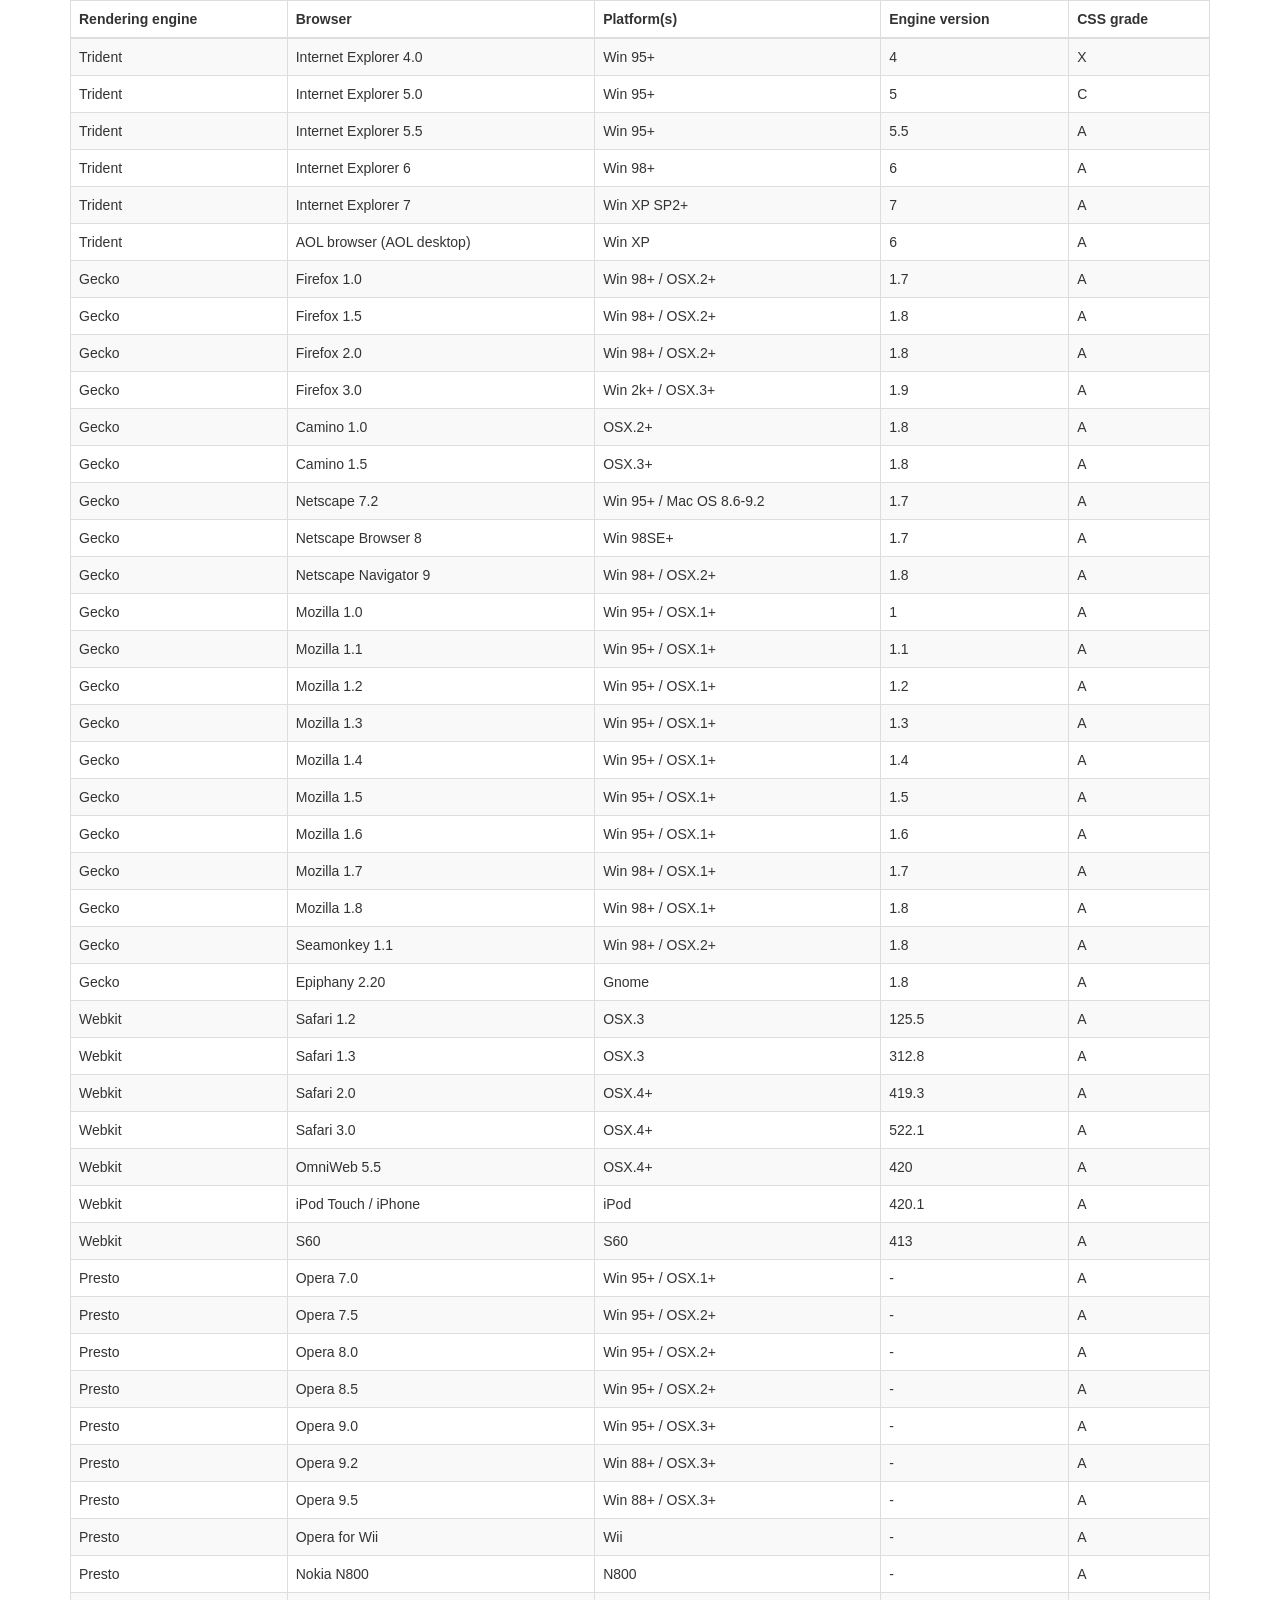
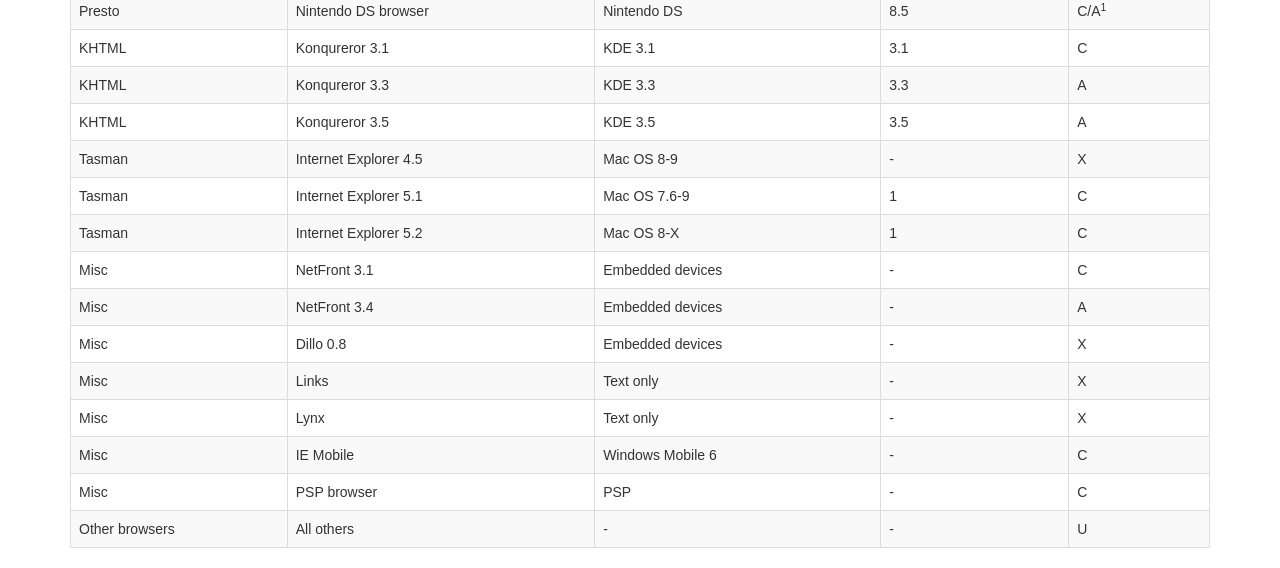
<file: bootstrap/vendor/datatables-plugins/index.html>
<!DOCTYPE HTML PUBLIC "-//W3C//DTD HTML 4.01//EN" "http://www.w3.org/TR/html4/strict.dtd">
<html>
	<head>
		<meta http-equiv="content-type" content="text/html; charset=utf-8" />
		
		<title>DataTables Bootstrap 3 example</title>

		<link rel="stylesheet" type="text/css" href="//maxcdn.bootstrapcdn.com/bootstrap/3.3.0/css/bootstrap.min.css">
		<link rel="stylesheet" type="text/css" href="dataTables.bootstrap.css">

		<script type="text/javascript" language="javascript" src="//code.jquery.com/jquery-1.11.1.min.js"></script>
		<script type="text/javascript" language="javascript" src="//cdn.datatables.net/1.10.3/js/jquery.dataTables.min.js"></script>
		<script type="text/javascript" language="javascript" src="dataTables.bootstrap.js"></script>
		<script type="text/javascript" charset="utf-8">
			$(document).ready(function() {
				$('#example').dataTable();
			} );
		</script>
	</head>
	<body>
		<div class="container">
			
<table cellpadding="0" cellspacing="0" border="0" class="table table-striped table-bordered" id="example">
	<thead>
		<tr>
			<th>Rendering engine</th>
			<th>Browser</th>
			<th>Platform(s)</th>
			<th>Engine version</th>
			<th>CSS grade</th>
		</tr>
	</thead>
	<tbody>
		<tr class="odd gradeX">
			<td>Trident</td>
			<td>Internet
				 Explorer 4.0</td>
			<td>Win 95+</td>
			<td class="center"> 4</td>
			<td class="center">X</td>
		</tr>
		<tr class="even gradeC">
			<td>Trident</td>
			<td>Internet
				 Explorer 5.0</td>
			<td>Win 95+</td>
			<td class="center">5</td>
			<td class="center">C</td>
		</tr>
		<tr class="odd gradeA">
			<td>Trident</td>
			<td>Internet
				 Explorer 5.5</td>
			<td>Win 95+</td>
			<td class="center">5.5</td>
			<td class="center">A</td>
		</tr>
		<tr class="even gradeA">
			<td>Trident</td>
			<td>Internet
				 Explorer 6</td>
			<td>Win 98+</td>
			<td class="center">6</td>
			<td class="center">A</td>
		</tr>
		<tr class="odd gradeA">
			<td>Trident</td>
			<td>Internet Explorer 7</td>
			<td>Win XP SP2+</td>
			<td class="center">7</td>
			<td class="center">A</td>
		</tr>
		<tr class="even gradeA">
			<td>Trident</td>
			<td>AOL browser (AOL desktop)</td>
			<td>Win XP</td>
			<td class="center">6</td>
			<td class="center">A</td>
		</tr>
		<tr class="gradeA">
			<td>Gecko</td>
			<td>Firefox 1.0</td>
			<td>Win 98+ / OSX.2+</td>
			<td class="center">1.7</td>
			<td class="center">A</td>
		</tr>
		<tr class="gradeA">
			<td>Gecko</td>
			<td>Firefox 1.5</td>
			<td>Win 98+ / OSX.2+</td>
			<td class="center">1.8</td>
			<td class="center">A</td>
		</tr>
		<tr class="gradeA">
			<td>Gecko</td>
			<td>Firefox 2.0</td>
			<td>Win 98+ / OSX.2+</td>
			<td class="center">1.8</td>
			<td class="center">A</td>
		</tr>
		<tr class="gradeA">
			<td>Gecko</td>
			<td>Firefox 3.0</td>
			<td>Win 2k+ / OSX.3+</td>
			<td class="center">1.9</td>
			<td class="center">A</td>
		</tr>
		<tr class="gradeA">
			<td>Gecko</td>
			<td>Camino 1.0</td>
			<td>OSX.2+</td>
			<td class="center">1.8</td>
			<td class="center">A</td>
		</tr>
		<tr class="gradeA">
			<td>Gecko</td>
			<td>Camino 1.5</td>
			<td>OSX.3+</td>
			<td class="center">1.8</td>
			<td class="center">A</td>
		</tr>
		<tr class="gradeA">
			<td>Gecko</td>
			<td>Netscape 7.2</td>
			<td>Win 95+ / Mac OS 8.6-9.2</td>
			<td class="center">1.7</td>
			<td class="center">A</td>
		</tr>
		<tr class="gradeA">
			<td>Gecko</td>
			<td>Netscape Browser 8</td>
			<td>Win 98SE+</td>
			<td class="center">1.7</td>
			<td class="center">A</td>
		</tr>
		<tr class="gradeA">
			<td>Gecko</td>
			<td>Netscape Navigator 9</td>
			<td>Win 98+ / OSX.2+</td>
			<td class="center">1.8</td>
			<td class="center">A</td>
		</tr>
		<tr class="gradeA">
			<td>Gecko</td>
			<td>Mozilla 1.0</td>
			<td>Win 95+ / OSX.1+</td>
			<td class="center">1</td>
			<td class="center">A</td>
		</tr>
		<tr class="gradeA">
			<td>Gecko</td>
			<td>Mozilla 1.1</td>
			<td>Win 95+ / OSX.1+</td>
			<td class="center">1.1</td>
			<td class="center">A</td>
		</tr>
		<tr class="gradeA">
			<td>Gecko</td>
			<td>Mozilla 1.2</td>
			<td>Win 95+ / OSX.1+</td>
			<td class="center">1.2</td>
			<td class="center">A</td>
		</tr>
		<tr class="gradeA">
			<td>Gecko</td>
			<td>Mozilla 1.3</td>
			<td>Win 95+ / OSX.1+</td>
			<td class="center">1.3</td>
			<td class="center">A</td>
		</tr>
		<tr class="gradeA">
			<td>Gecko</td>
			<td>Mozilla 1.4</td>
			<td>Win 95+ / OSX.1+</td>
			<td class="center">1.4</td>
			<td class="center">A</td>
		</tr>
		<tr class="gradeA">
			<td>Gecko</td>
			<td>Mozilla 1.5</td>
			<td>Win 95+ / OSX.1+</td>
			<td class="center">1.5</td>
			<td class="center">A</td>
		</tr>
		<tr class="gradeA">
			<td>Gecko</td>
			<td>Mozilla 1.6</td>
			<td>Win 95+ / OSX.1+</td>
			<td class="center">1.6</td>
			<td class="center">A</td>
		</tr>
		<tr class="gradeA">
			<td>Gecko</td>
			<td>Mozilla 1.7</td>
			<td>Win 98+ / OSX.1+</td>
			<td class="center">1.7</td>
			<td class="center">A</td>
		</tr>
		<tr class="gradeA">
			<td>Gecko</td>
			<td>Mozilla 1.8</td>
			<td>Win 98+ / OSX.1+</td>
			<td class="center">1.8</td>
			<td class="center">A</td>
		</tr>
		<tr class="gradeA">
			<td>Gecko</td>
			<td>Seamonkey 1.1</td>
			<td>Win 98+ / OSX.2+</td>
			<td class="center">1.8</td>
			<td class="center">A</td>
		</tr>
		<tr class="gradeA">
			<td>Gecko</td>
			<td>Epiphany 2.20</td>
			<td>Gnome</td>
			<td class="center">1.8</td>
			<td class="center">A</td>
		</tr>
		<tr class="gradeA">
			<td>Webkit</td>
			<td>Safari 1.2</td>
			<td>OSX.3</td>
			<td class="center">125.5</td>
			<td class="center">A</td>
		</tr>
		<tr class="gradeA">
			<td>Webkit</td>
			<td>Safari 1.3</td>
			<td>OSX.3</td>
			<td class="center">312.8</td>
			<td class="center">A</td>
		</tr>
		<tr class="gradeA">
			<td>Webkit</td>
			<td>Safari 2.0</td>
			<td>OSX.4+</td>
			<td class="center">419.3</td>
			<td class="center">A</td>
		</tr>
		<tr class="gradeA">
			<td>Webkit</td>
			<td>Safari 3.0</td>
			<td>OSX.4+</td>
			<td class="center">522.1</td>
			<td class="center">A</td>
		</tr>
		<tr class="gradeA">
			<td>Webkit</td>
			<td>OmniWeb 5.5</td>
			<td>OSX.4+</td>
			<td class="center">420</td>
			<td class="center">A</td>
		</tr>
		<tr class="gradeA">
			<td>Webkit</td>
			<td>iPod Touch / iPhone</td>
			<td>iPod</td>
			<td class="center">420.1</td>
			<td class="center">A</td>
		</tr>
		<tr class="gradeA">
			<td>Webkit</td>
			<td>S60</td>
			<td>S60</td>
			<td class="center">413</td>
			<td class="center">A</td>
		</tr>
		<tr class="gradeA">
			<td>Presto</td>
			<td>Opera 7.0</td>
			<td>Win 95+ / OSX.1+</td>
			<td class="center">-</td>
			<td class="center">A</td>
		</tr>
		<tr class="gradeA">
			<td>Presto</td>
			<td>Opera 7.5</td>
			<td>Win 95+ / OSX.2+</td>
			<td class="center">-</td>
			<td class="center">A</td>
		</tr>
		<tr class="gradeA">
			<td>Presto</td>
			<td>Opera 8.0</td>
			<td>Win 95+ / OSX.2+</td>
			<td class="center">-</td>
			<td class="center">A</td>
		</tr>
		<tr class="gradeA">
			<td>Presto</td>
			<td>Opera 8.5</td>
			<td>Win 95+ / OSX.2+</td>
			<td class="center">-</td>
			<td class="center">A</td>
		</tr>
		<tr class="gradeA">
			<td>Presto</td>
			<td>Opera 9.0</td>
			<td>Win 95+ / OSX.3+</td>
			<td class="center">-</td>
			<td class="center">A</td>
		</tr>
		<tr class="gradeA">
			<td>Presto</td>
			<td>Opera 9.2</td>
			<td>Win 88+ / OSX.3+</td>
			<td class="center">-</td>
			<td class="center">A</td>
		</tr>
		<tr class="gradeA">
			<td>Presto</td>
			<td>Opera 9.5</td>
			<td>Win 88+ / OSX.3+</td>
			<td class="center">-</td>
			<td class="center">A</td>
		</tr>
		<tr class="gradeA">
			<td>Presto</td>
			<td>Opera for Wii</td>
			<td>Wii</td>
			<td class="center">-</td>
			<td class="center">A</td>
		</tr>
		<tr class="gradeA">
			<td>Presto</td>
			<td>Nokia N800</td>
			<td>N800</td>
			<td class="center">-</td>
			<td class="center">A</td>
		</tr>
		<tr class="gradeA">
			<td>Presto</td>
			<td>Nintendo DS browser</td>
			<td>Nintendo DS</td>
			<td class="center">8.5</td>
			<td class="center">C/A<sup>1</sup></td>
		</tr>
		<tr class="gradeC">
			<td>KHTML</td>
			<td>Konqureror 3.1</td>
			<td>KDE 3.1</td>
			<td class="center">3.1</td>
			<td class="center">C</td>
		</tr>
		<tr class="gradeA">
			<td>KHTML</td>
			<td>Konqureror 3.3</td>
			<td>KDE 3.3</td>
			<td class="center">3.3</td>
			<td class="center">A</td>
		</tr>
		<tr class="gradeA">
			<td>KHTML</td>
			<td>Konqureror 3.5</td>
			<td>KDE 3.5</td>
			<td class="center">3.5</td>
			<td class="center">A</td>
		</tr>
		<tr class="gradeX">
			<td>Tasman</td>
			<td>Internet Explorer 4.5</td>
			<td>Mac OS 8-9</td>
			<td class="center">-</td>
			<td class="center">X</td>
		</tr>
		<tr class="gradeC">
			<td>Tasman</td>
			<td>Internet Explorer 5.1</td>
			<td>Mac OS 7.6-9</td>
			<td class="center">1</td>
			<td class="center">C</td>
		</tr>
		<tr class="gradeC">
			<td>Tasman</td>
			<td>Internet Explorer 5.2</td>
			<td>Mac OS 8-X</td>
			<td class="center">1</td>
			<td class="center">C</td>
		</tr>
		<tr class="gradeA">
			<td>Misc</td>
			<td>NetFront 3.1</td>
			<td>Embedded devices</td>
			<td class="center">-</td>
			<td class="center">C</td>
		</tr>
		<tr class="gradeA">
			<td>Misc</td>
			<td>NetFront 3.4</td>
			<td>Embedded devices</td>
			<td class="center">-</td>
			<td class="center">A</td>
		</tr>
		<tr class="gradeX">
			<td>Misc</td>
			<td>Dillo 0.8</td>
			<td>Embedded devices</td>
			<td class="center">-</td>
			<td class="center">X</td>
		</tr>
		<tr class="gradeX">
			<td>Misc</td>
			<td>Links</td>
			<td>Text only</td>
			<td class="center">-</td>
			<td class="center">X</td>
		</tr>
		<tr class="gradeX">
			<td>Misc</td>
			<td>Lynx</td>
			<td>Text only</td>
			<td class="center">-</td>
			<td class="center">X</td>
		</tr>
		<tr class="gradeC">
			<td>Misc</td>
			<td>IE Mobile</td>
			<td>Windows Mobile 6</td>
			<td class="center">-</td>
			<td class="center">C</td>
		</tr>
		<tr class="gradeC">
			<td>Misc</td>
			<td>PSP browser</td>
			<td>PSP</td>
			<td class="center">-</td>
			<td class="center">C</td>
		</tr>
		<tr class="gradeU">
			<td>Other browsers</td>
			<td>All others</td>
			<td>-</td>
			<td class="center">-</td>
			<td class="center">U</td>
		</tr>
	</tbody>
</table>
			
		</div>
	</body>
</html>
</file>
